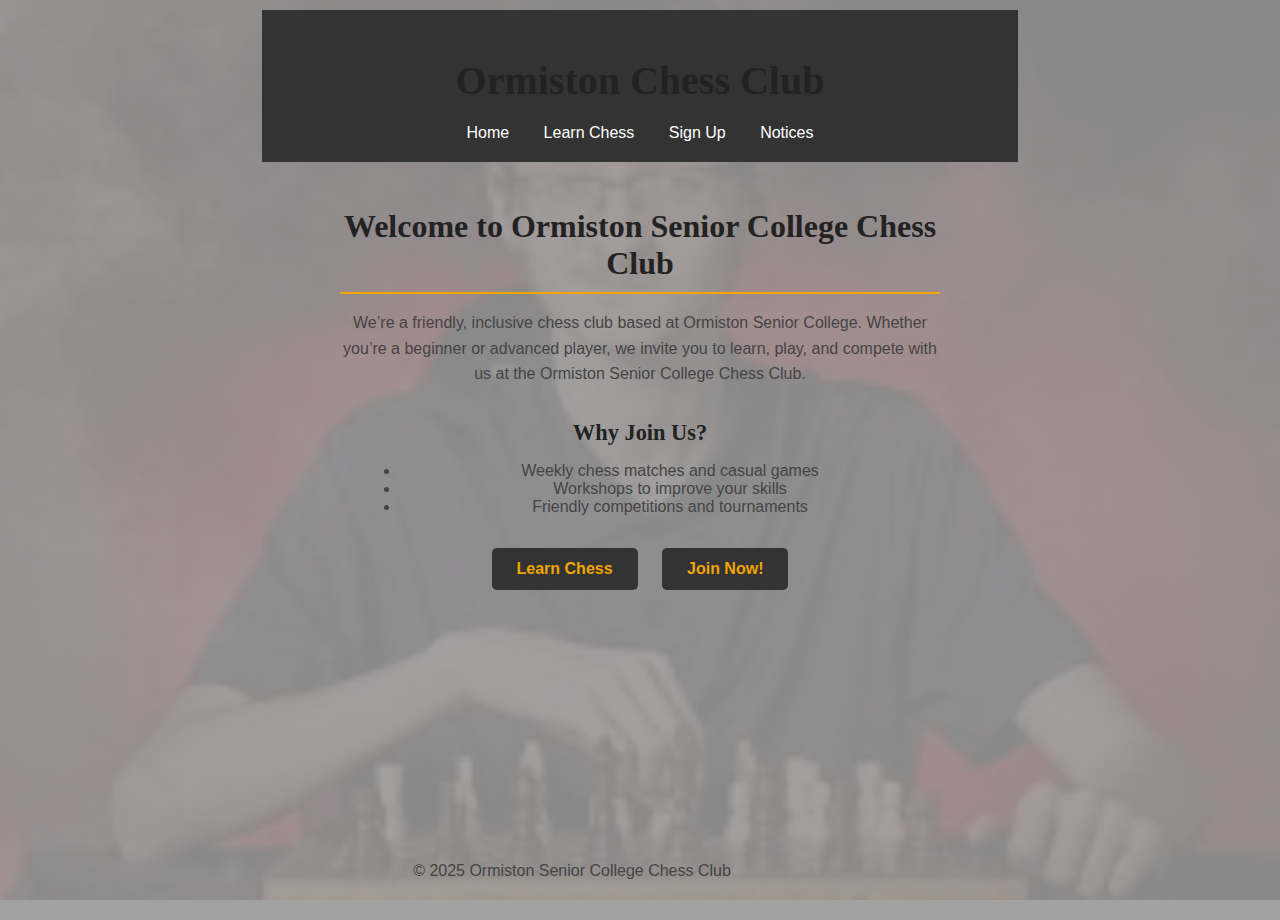
<file: index.html>
<!DOCTYPE html>
<html>
<head>
  <title>Home - Ormiston Chess Club</title>
  <link rel="stylesheet" href="style.css">
</head>
<body>
<div class="container">
  <header class="header">
    <h1>Ormiston Chess Club</h1>
    <nav>
      <a href="index.html">Home</a>
      <a href="learn.html">Learn Chess</a>
      <a href="signup.html">Sign Up</a>
      <a href="notices.html">Notices</a>
    </nav>
  </header>

  <main class="main">
    <section class="hero">
      <h2>Welcome to Ormiston Senior College Chess Club</h2>
      <p>We’re a friendly, inclusive chess club based at Ormiston Senior College. Whether you’re a beginner or advanced player, we invite you to learn, play, and compete with us at the Ormiston Senior College Chess Club.</p>
    </section>

    <section class="highlights">
      <h3>Why Join Us?</h3>
      <ul>
        <li>Weekly chess matches and casual games</li>
        <li>Workshops to improve your skills</li>
        <li>Friendly competitions and tournaments</li>
      </ul>
    </section>

    <section class="cta-buttons">
      <a href="learn.html" class="button">Learn Chess</a>
      <a href="signup.html" class="button">Join Now!</a>
    </section>
  </main>

  <footer class="footer">
    <p>&copy; 2025 Ormiston Senior College Chess Club</p>
  </footer>
</div>
</body>
</html>
</file>
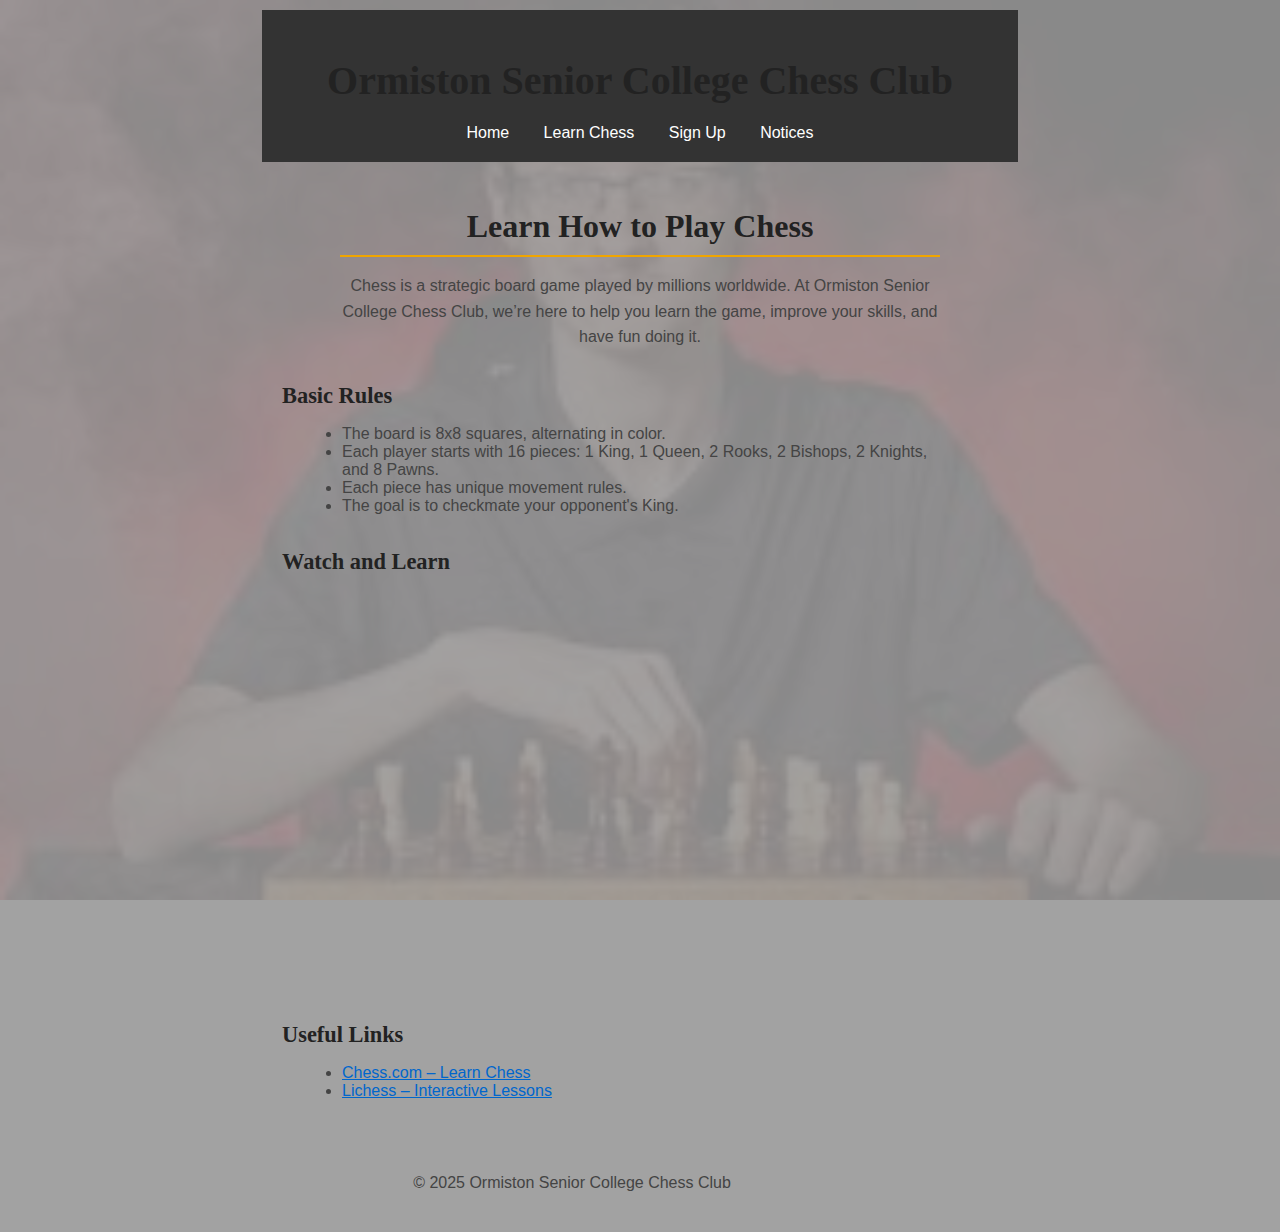
<file: learn.html>
<!DOCTYPE html>
<html>
<head>
  <title>Learn Chess - Ormiston Senior College Chess Club</title>
  <link rel="stylesheet" href="style.css">
</head>
<body>
<div class="container">
  <header class="header">
    <h1>Ormiston Senior College Chess Club</h1>
    <nav>
    <a href="index.html">Home</a>
    <a href="learn.html">Learn Chess</a>
    <a href="signup.html">Sign Up</a>
    <a href="notices.html">Notices</a>
    </nav>

  </header>

  <main class="main">
    <section class="hero">
      <h2>Learn How to Play Chess</h2>
      <p>Chess is a strategic board game played by millions worldwide. At Ormiston Senior College Chess Club, we’re here to help you learn the game, improve your skills, and have fun doing it.</p>
    </section>

    <section class="rules">
      <h3>Basic Rules</h3>
      <ul>
        <li>The board is 8x8 squares, alternating in color.</li>
        <li>Each player starts with 16 pieces: 1 King, 1 Queen, 2 Rooks, 2 Bishops, 2 Knights, and 8 Pawns.</li>
        <li>Each piece has unique movement rules.</li>
        <li>The goal is to checkmate your opponent's King.</li>
      </ul>
    </section>

    <section class="video-tutorial">
      <h3>Watch and Learn</h3>
      <div class="responsive-video">
        <iframe src="https://www.youtube.com/embed/NAIQyoPcjNM" frameborder="0" allowfullscreen></iframe>
      </div>
    </section>

    <section class="resources">
      <h3>Useful Links</h3>
      <ul>
        <li><a href="https://www.chess.com/learn-how-to-play-chess" target="_blank">Chess.com – Learn Chess</a></li>
        <li><a href="https://lichess.org/learn" target="_blank">Lichess – Interactive Lessons</a></li>
      </ul>
    </section>
  </main>

  <footer class="footer">
    <p>&copy; 2025 Ormiston Senior College Chess Club</p>
  </footer>
</div>

</body>
</html>
</file>
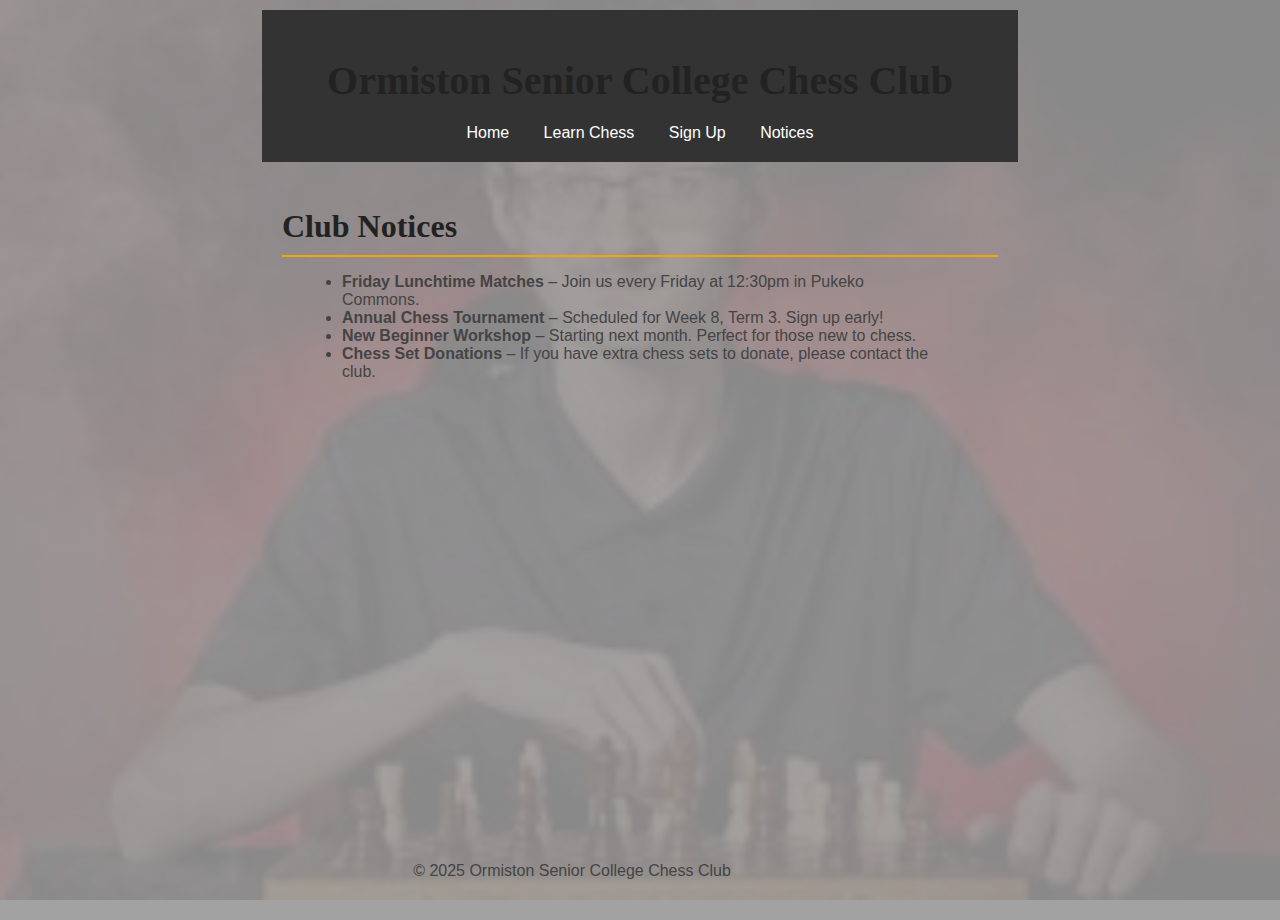
<file: notices.html>
<!DOCTYPE html>
<html>
<head>
  <title>Notices - Ormiston Senior College Chess Club</title>
  <link rel="stylesheet" href="style.css">
</head>
<body>
  <div class="container">
    <header class="header">
      <h1>Ormiston Senior College Chess Club</h1>
      <nav>
        <a href="index.html">Home</a>
        <a href="learn.html">Learn Chess</a>
        <a href="signup.html">Sign Up</a>
        <a href="notices.html">Notices</a>
      </nav>
    </header>

    <main class="main">
      <section class="notices">
        <h2>Club Notices</h2>
        <ul>
          <li><strong>Friday Lunchtime Matches</strong> – Join us every Friday at 12:30pm in Pukeko Commons.</li>
          <li><strong>Annual Chess Tournament</strong> – Scheduled for Week 8, Term 3. Sign up early!</li>
          <li><strong>New Beginner Workshop</strong> – Starting next month. Perfect for those new to chess.</li>
          <li><strong>Chess Set Donations</strong> – If you have extra chess sets to donate, please contact the club.</li>
        </ul>
      </section>
    </main>

    <footer class="footer">
      <p>&copy; 2025 Ormiston Senior College Chess Club</p>
    </footer>
  </div>
</body>
</html>
</file>
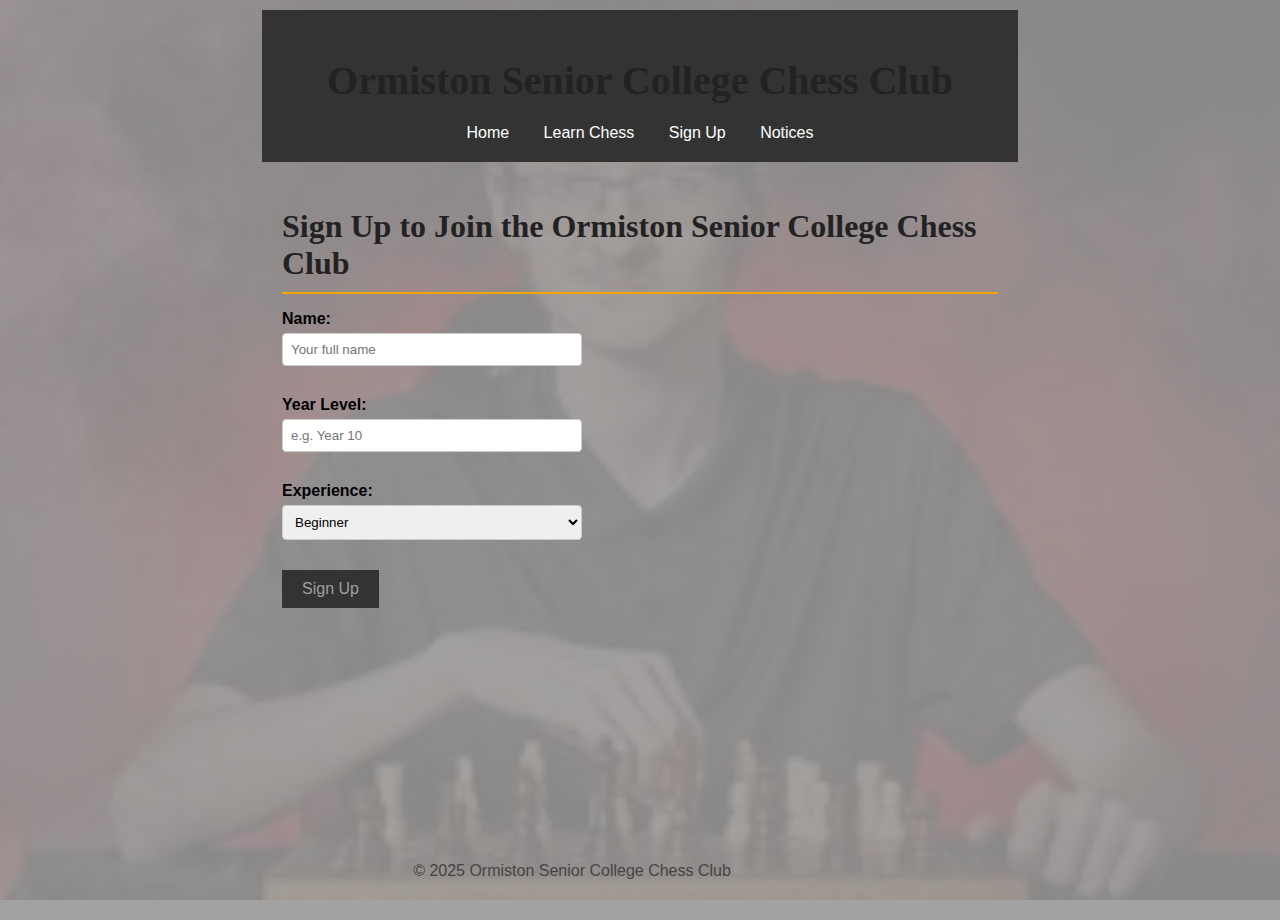
<file: signup.html>
<!DOCTYPE html>
<html>
<head>
  <title>Sign Up - Ormiston Senior College Chess Club</title>
  <link rel="stylesheet" href="style.css">
</head>
<body>

<div class="container">
  <header class="header">
    <h1>Ormiston Senior College Chess Club</h1>
    <nav>
      <a href="index.html">Home</a>
      <a href="learn.html">Learn Chess</a>
      <a href="signup.html">Sign Up</a>
      <a href="notices.html">Notices</a>
    </nav>
  </header>

  <main class="main">
    <h2>Sign Up to Join the Ormiston Senior College Chess Club</h2>
    <form>
      <div class="form-group">
        <label for="name">Name:</label>
        <input type="text" id="name" name="name" placeholder="Your full name" />
      </div>

      <div class="form-group">
        <label for="year">Year Level:</label>
        <input type="text" id="year" name="year" placeholder="e.g. Year 10" />
      </div>

      <div class="form-group">
        <label for="experience">Experience:</label>
        <select id="experience" name="experience">
          <option value="beginner">Beginner</option>
          <option value="intermediate">Intermediate</option>
          <option value="advanced">Advanced</option>
        </select>
      </div>

      <input type="submit" value="Sign Up" />
    </form>
  </main>

  <footer class="footer">
    <p>&copy; 2025 Ormiston Senior College Chess Club</p>
  </footer>
</div>
</body>
</html>
</file>
<file: style.css>
body {
  margin: 0;
  font-family: Arial, sans-serif;
  background: url('images/chess-bg.jpg') no-repeat center center fixed;
  background-size: cover;
  position: relative;
}

.container {
  display: grid;
  grid-template-areas:
    "header"
    "main"
    "footer";
  grid-template-rows: auto 1fr auto;
  min-height: 100vh;
  background-color: rgba(152, 152, 152, 0.9);
  padding: 10px;
}

.header {
  grid-area: header;
  background-color: #333;
  color: white;
  padding: 20px;
  text-align: center;
}

nav a {
  margin: 0 15px;
  color: white;
  text-decoration: none;
  transition: color 0.3s ease;
}

nav a:hover,
nav a:focus {
  color: #f0a500;
  outline: none;
}

.main {
  grid-area: main;
  padding: 20px;
}

.footer {
  grid-area: footer;
  text-align: center;
  padding: 10px;
}

.logo {
  width: 60px;
  vertical-align: middle;
}

@media (min-width: 768px) {
  .container {
    grid-template-columns: 1fr 3fr 1fr;
    grid-template-areas:
      ". header ."
      ". main ."
      ". footer .";
  }
}
.responsive-video {
  position: relative;
  padding-bottom: 56.25%; /* 16:9 */
  height: 0;
  overflow: hidden;
  max-width: 100%;
}

.responsive-video iframe {
  position: absolute;
  top: 0;
  left: 0;
  width: 100%;
  height: 100%;
  border: 0;
}

/* Make submit button look nicer and interactive */
input[type="submit"] {
  background-color: #333;
  color: rgb(159, 159, 159);
  padding: 10px 20px;
  border: none;
  cursor: pointer;
  font-size: 1rem;
  transition: background-color 0.3s ease;
}

input[type="submit"]:hover,
input[type="submit"]:focus {
  background-color: #f0a500;
  outline: none;
}

/* Form improvements */
form label {
  font-weight: bold;
}

form input[type="text"],
form select {
  width: 100%;
  max-width: 300px;
  padding: 8px;
  margin-top: 5px;
  margin-bottom: 15px;
  box-sizing: border-box;
  border: 1px solid #ccc;
  border-radius: 4px;
}

form input[type="text"]:focus,
form select:focus {
  border-color: #f0a500;
  outline: none;
}

/* Responsive adjustments */
@media (max-width: 767px) {
  nav a {
    display: block;
    margin: 10px 0;
  }

  .container {
    padding: 5px;
    grid-template-columns: 1fr;
    grid-template-areas:
      "header"
      "main"
      "footer";
  }
}
/* Form group styling */
.form-group {
  margin-bottom: 15px;
  display: flex;
  flex-direction: column;
  max-width: 300px;
}

/* Headings */
h1, h2, h3 {
  font-family: 'Georgia', serif;
  color: #222;
  margin-bottom: 0.5em;
}

h1 {
  font-size: 2.5rem;
}

h2 {
  font-size: 2rem;
  border-bottom: 2px solid #f0a500;
  padding-bottom: 0.3em;
}

h3 {
  font-size: 1.4rem;
  margin-top: 1.5em;
}

/* Paragraphs */
p {
  line-height: 1.6;
  color: #444;
  font-size: 1rem;
  max-width: 600px;
  margin-bottom: 1em;
}

/* Lists */
ul {
  max-width: 600px;
  color: #444;
  margin-left: 20px;
  margin-bottom: 1.5em;
}

/* Links */
a {
  color: #0066cc;
  text-decoration: underline;
  transition: color 0.3s ease;
}

a:hover,
a:focus {
  color: #f0a500;
  text-decoration: none;
  outline: none;
}

.responsive-img {
  width: 100%;
  max-width: 600px;
  height: auto;
  display: block;
  margin: 20px auto;
}

.main p {
  max-width: 600px;
  margin: 0 auto 1em auto;
  line-height: 1.6;
  color: #444;
  font-size: 1rem;
}

/* Homepage hero and highlights section styles */
.hero, .highlights {
  max-width: 600px;
  margin: 0 auto 2em auto;
  text-align: center;
}

.cta-buttons {
  text-align: center;
  margin-bottom: 2em;
}

.cta-buttons .button {
  display: inline-block;
  background-color: #333;
  color: #f0a500;
  padding: 12px 25px;
  margin: 0 10px;
  text-decoration: none;
  font-weight: bold;
  border-radius: 5px;
  transition: background-color 0.3s ease;
}

.cta-buttons .button:hover,
.cta-buttons .button:focus {
  background-color: #f0a500;
  color: #333;
  outline: none;
}
</file>
